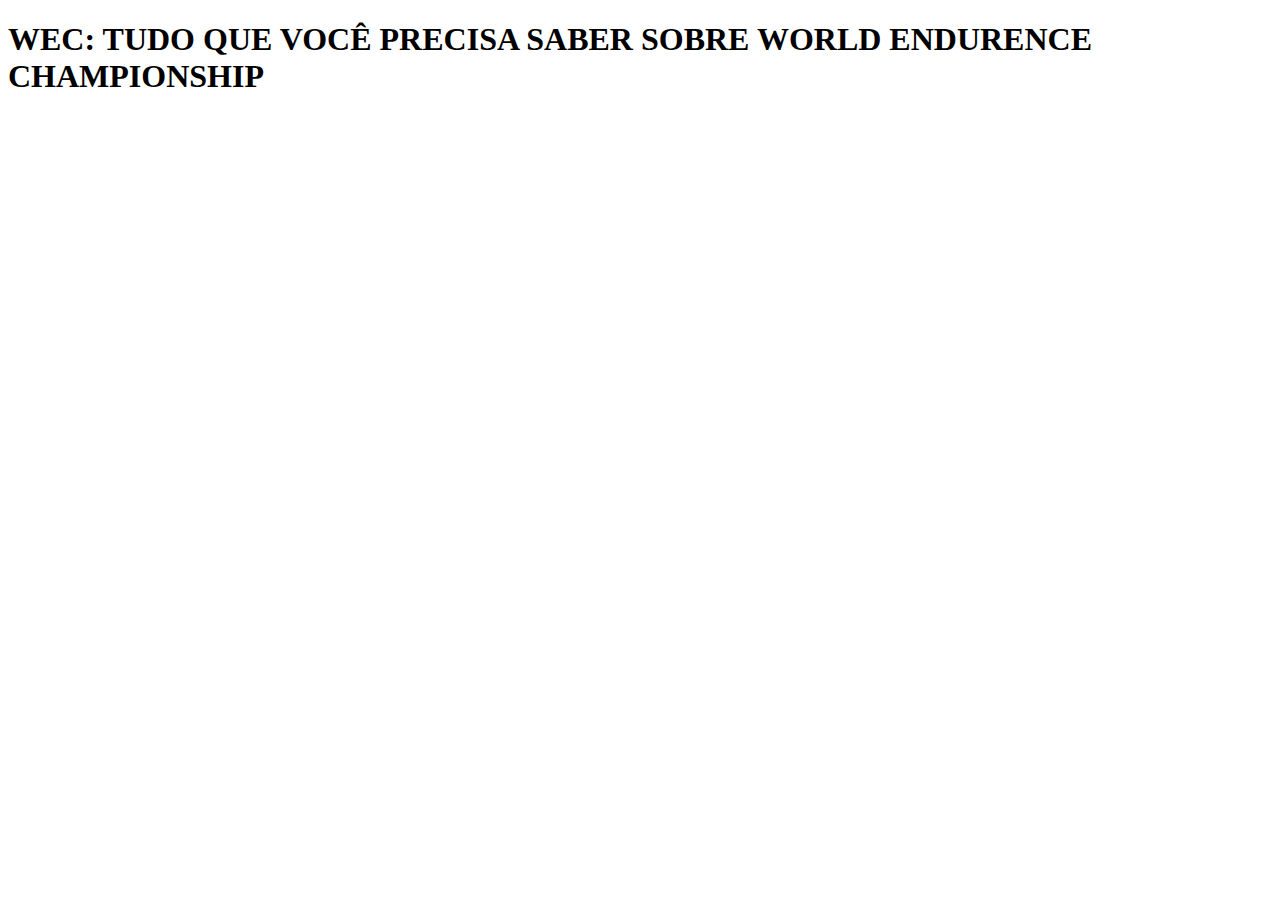
<file: index.html>
<!DOCTYPE html>
<html lang="en">
<head>
    <meta charset="UTF-8">
    <meta name="viewport" content="width=device-width, initial-scale=1.0">
    <title>Document</title>
</head>
<body>
 <h1>
    WEC: TUDO QUE VOCÊ PRECISA SABER SOBRE WORLD ENDURENCE CHAMPIONSHIP </h1>   
</body>
</html>
</file>
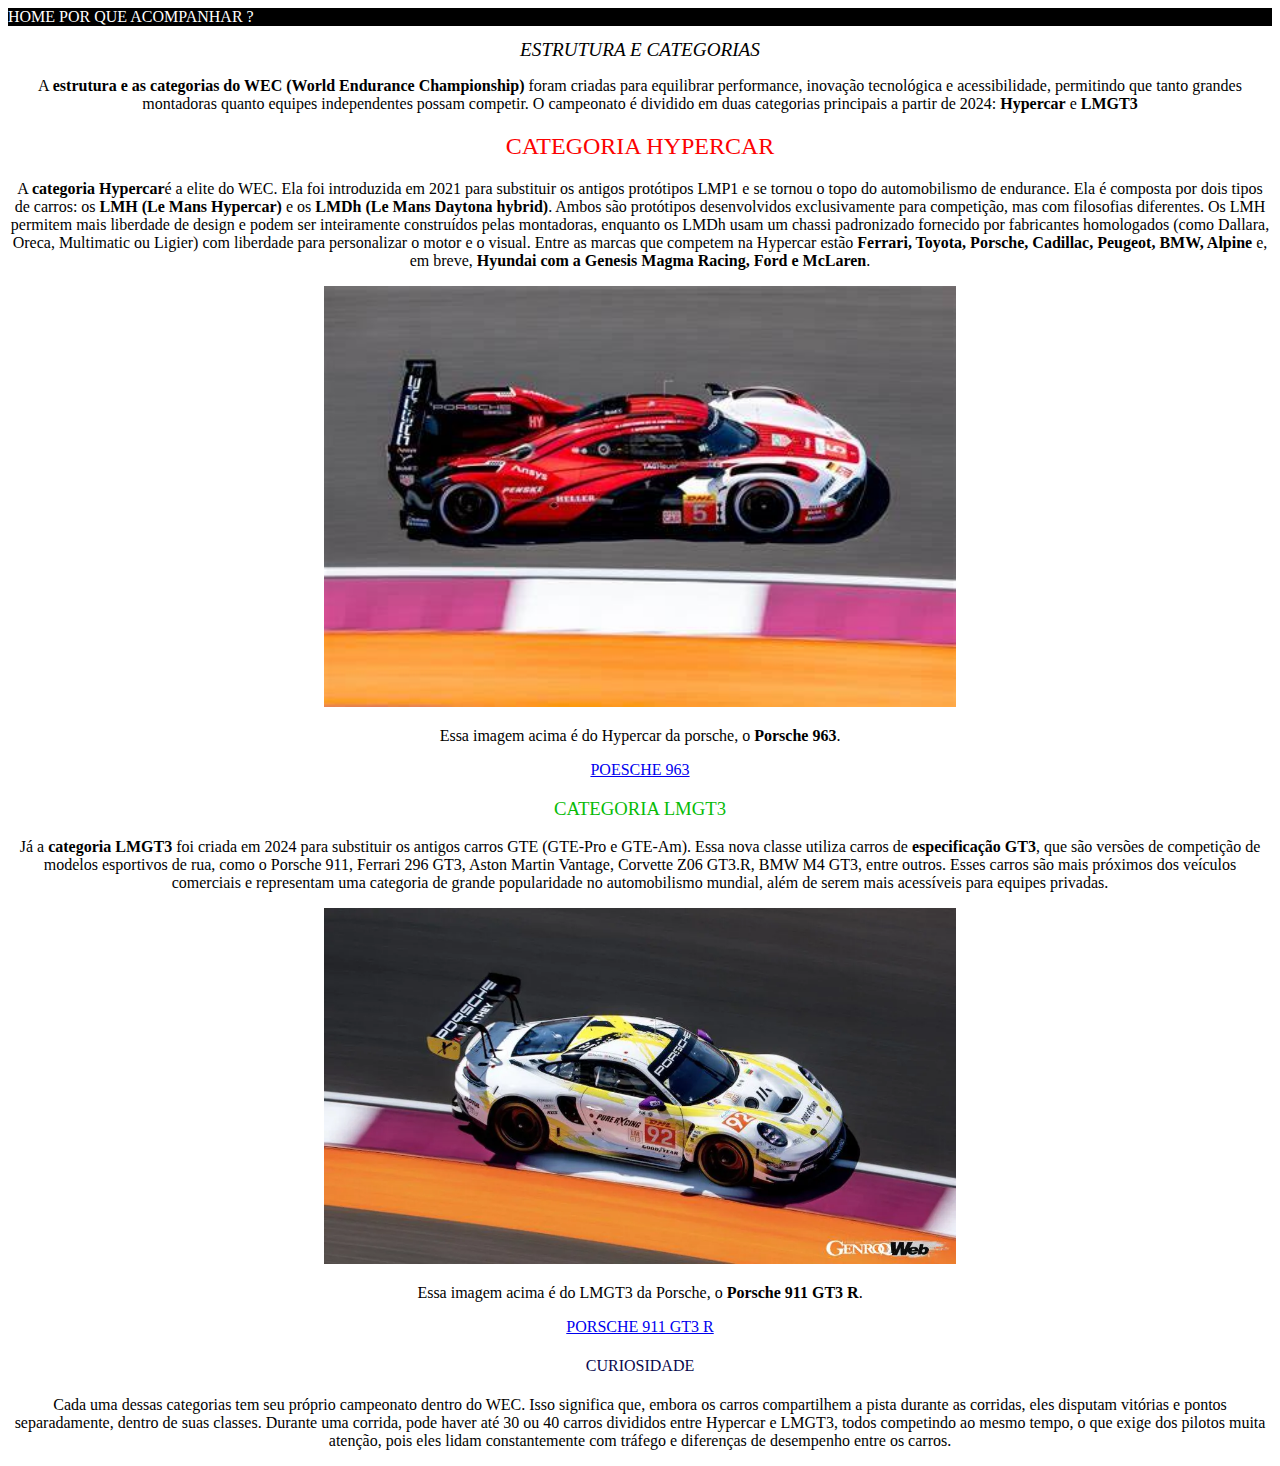
<file: ESTRUTURASECATEGORIAS.html>
<!DOCTYPE html>
<html lang="en">
    <head>
    <meta charset="UTF-8">
    <meta name="viewport" content="width=device-width, initial-scale=1.0">
    <title>Document</title>
    <link rel="stylesheet" href="ESTRUTURASECATEGORIAS.css">
    </head>

 <body>
  <header>
    <nav>
    <a href="index.html"> HOME </a>
    <a href="PORQUEACOMPANHAR.html"> POR QUE ACOMPANHAR ? </a> 
    </nav>
  </header>
 <h1> 
   ESTRUTURA E CATEGORIAS </h1>
    <p class="E1"> A <strong>estrutura e as categorias do WEC (World Endurance Championship)</strong> foram criadas para equilibrar performance, inovação tecnológica e acessibilidade, permitindo que tanto grandes montadoras quanto equipes independentes possam competir. O campeonato é dividido em duas categorias principais a partir de 2024: <strong>Hypercar</strong> e <strong>LMGT3</strong> </p>
    <h2> 
      CATEGORIA HYPERCAR </h2>
    <p class="E2"> A <strong>categoria Hypercar</strong>é a elite do WEC. Ela foi introduzida em 2021 para substituir os antigos protótipos LMP1 e se tornou o topo do automobilismo de endurance. Ela é composta por dois tipos de carros: os <strong>LMH (Le Mans Hypercar)</strong> e os <strong>LMDh (Le Mans Daytona hybrid)</strong>. Ambos são protótipos desenvolvidos exclusivamente para competição, mas com filosofias diferentes. Os LMH permitem mais liberdade de design e podem ser inteiramente construídos pelas montadoras, enquanto os LMDh usam um chassi padronizado fornecido por fabricantes homologados (como Dallara, Oreca, Multimatic ou Ligier) com liberdade para personalizar o motor e o visual. Entre as marcas que competem na Hypercar estão <strong>Ferrari, Toyota, Porsche, Cadillac, Peugeot, BMW, Alpine</strong> e, em breve, <strong>Hyundai com a Genesis Magma Racing, Ford e McLaren</strong>. </p>
    <img class="Hypercar" src="OIP.jpeg">
    <p class="E3"> Essa imagem acima é do Hypercar da porsche, o <strong>Porsche 963</strong>. </p>
    <a href="https://www.youtube.com/watch?v=FV6knViirO0"> POESCHE 963 </a>
    <h3> 
       CATEGORIA LMGT3 </h3>
       <p class="E4"> Já a <strong>categoria LMGT3</strong> foi criada em 2024 para substituir os antigos carros GTE (GTE-Pro e GTE-Am). Essa nova classe utiliza carros de <strong>especificação GT3</strong>, que são versões de competição de modelos esportivos de rua, como o Porsche 911, Ferrari 296 GT3, Aston Martin Vantage, Corvette Z06 GT3.R, BMW M4 GT3, entre outros. Esses carros são mais próximos dos veículos comerciais e representam uma categoria de grande popularidade no automobilismo mundial, além de serem mais acessíveis para equipes privadas. </p>
       <img class="LMGT3" src="20240303_WEC_Porsche_963__7-1024x576.webp">
        <p class="E5"> Essa imagem acima é do LMGT3 da Porsche, o <strong>Porsche 911 GT3 R</strong>. </p>
       <a href="https://www.youtube.com/watch?v=sM1G-mHmHmQ"> PORSCHE 911 GT3 R</a> 
       <h4>
        CURIOSIDADE </h4>
        <p class="E6"> Cada uma dessas categorias tem seu próprio campeonato dentro do WEC. Isso significa que, embora os carros compartilhem a pista durante as corridas, eles disputam vitórias e pontos separadamente, dentro de suas classes. Durante uma corrida, pode haver até 30 ou 40 carros divididos entre Hypercar e LMGT3, todos competindo ao mesmo tempo, o que exige dos pilotos muita atenção, pois eles lidam constantemente com tráfego e diferenças de desempenho entre os carros. </p>
</body>
</html>
</file>
<file: ESTRUTURASECATEGORIAS.css>
body{
    background-color: white;
    text-align: center;
}
header {
 text-align: center;
  display: flex;
  justify-content: space-between;
  align-items: center;
  background-color: #000000;
}

nav a {
  width: 200px;
  text-align: center;
}
nav ul {
  list-style: none;
  padding: 0;
  margin: 10px 0 0 0;
}

nav li {
  display: inline-block;
  margin: 0 10px;
}

nav a {
  text-decoration: none;
  color: #ffffff
}
h1{
    font-style: italic;
    color: black;
    font-size: larger;
    font-weight: 200;
}
.E1{
    color: black;
}
h2{
    color: #fc0202;
    font-weight: 200;
}
.E2{
    color: black;
}
.Hypercar {
    width: 50%;
}
.E3{
    color: black;
}
h3{
    color:#07bb07;
    font-weight: 200;
}
.E4{
    color: black;
}
.LMGT3 {
    width: 50%;
}
.E5{
    color: black;
}
h4{
    color: rgb(9, 9, 78);
    font-weight: 250;
}
.E6{
    color: black;
}
</file>
